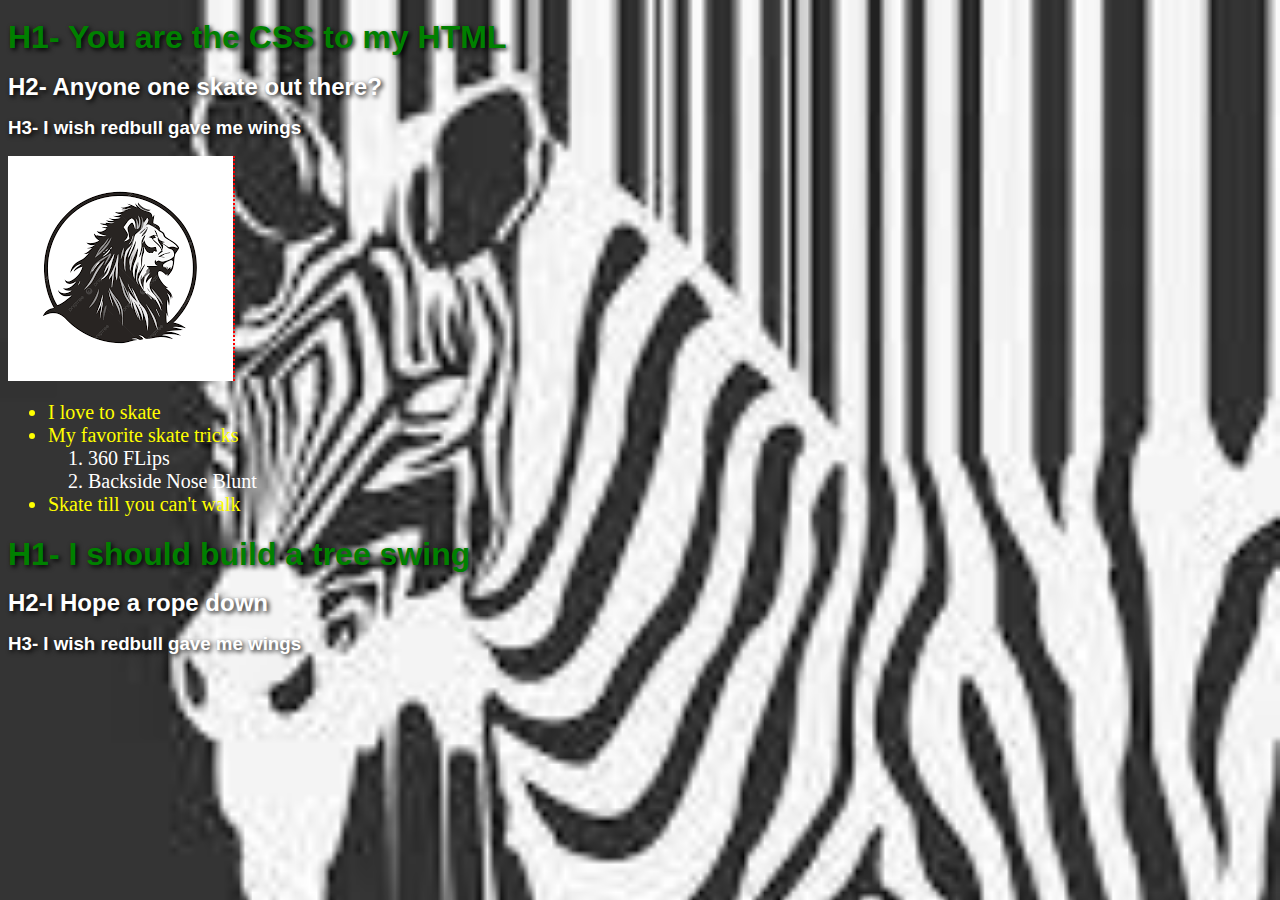
<file: ch03/index.html>
<!DOCTYPE html>
<html>
    <head>
        <meta charset="utf-8">
        <title>I Love CSS</title>
        <link rel="stylesheet" href="./style.css">
    </head>
    <body> 
        <div class="container">
            <h1 id="foo">H1- You are the CSS to my HTML </h1>
            <h2>H2- Anyone one skate out there?</h2>
            <h3>H3- I wish redbull gave me wings</h3>
            <div>
                <img src="./lion.png" class="borderImg">
            </div>   
            <ul>
                <li>I love to skate</li>
                <li>My favorite skate tricks</li>
                <ol>
                    <li>360 FLips</li>
                    <li>Backside  Nose Blunt</li>
                </ol>
                <li>Skate till you can't walk</li>
            </ul>
        </div>
    <h1>H1- I should build a tree swing </h1>
    <h2>H2-I Hope a rope down</h2>
    <h3>H3- I wish redbull gave me wings</h3>
       
    </body>
</html>
</file>
<file: ch03/style.css>
body {
    background: url(./zebra.jpg);
    background-repeat: no-repeat;
    background-size: cover;
}

html body div.container h1#foo {
    /* background: linear-gradient(to left, #00ccff, #b3f0ff);
    box-shadow: 3px 5px 3px black; */
    color: red;
}
[id="foo"]{
    color: cyan;
}

.container h1 {
    color: red;
}


 h1 {
    color: green !important;
}



h1, h2 , h3 {
    color: #ffffff;
    text-shadow: 2px 2px 5px black;
    line-height: 1em;
    font-family: sans-serif;
}



.borderImg {
    border-right: 2px dotted red;
}

ul li {
    color: white;
    font-size: 20px;
}

ul > li  {
    color: yellow;
}
</file>
